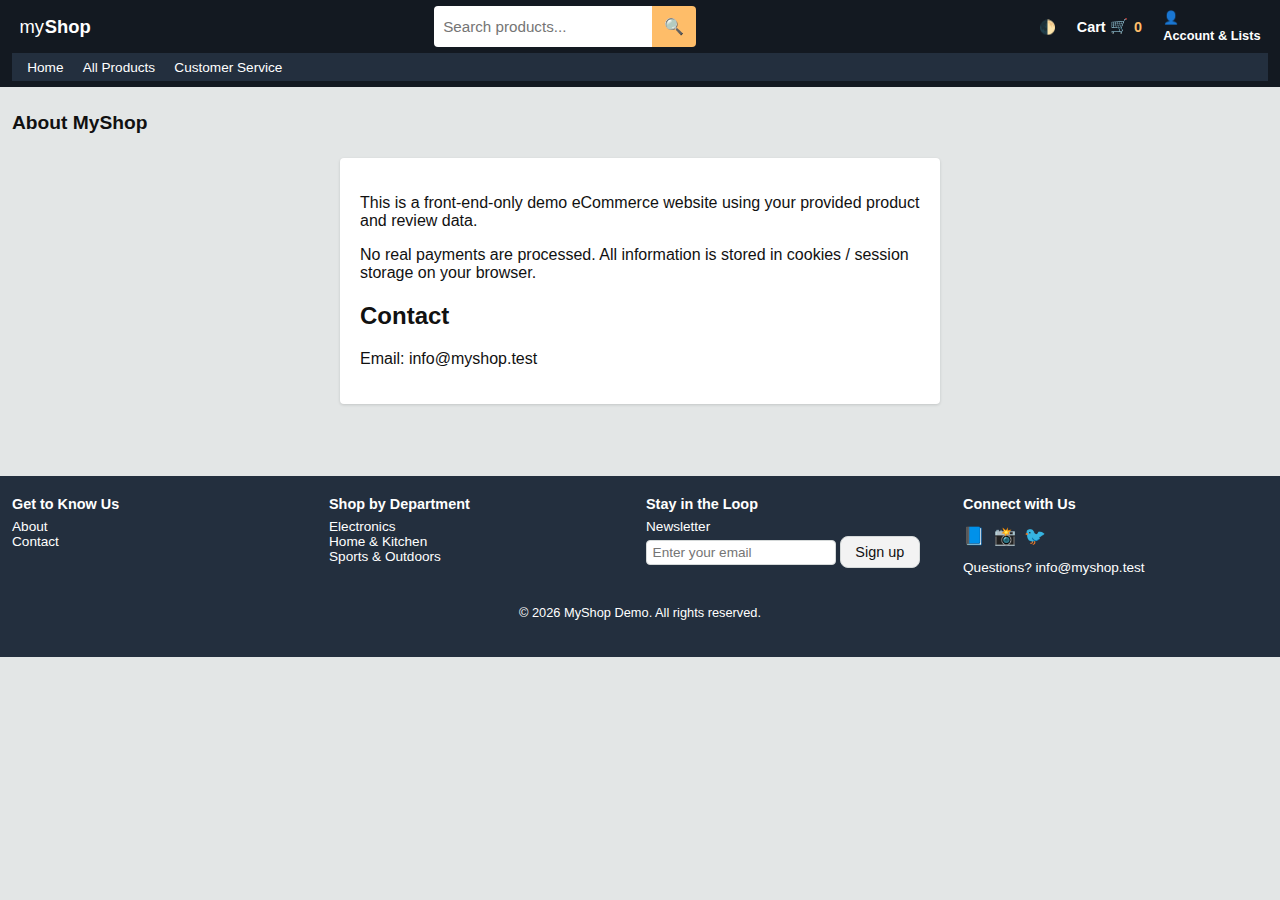
<file: ecommerce_site/about.html>
<!DOCTYPE html>
<html lang="en">
<head>
    <meta charset="UTF-8">
    <title>MyShop - About / Contact</title>
    <meta name="viewport" content="width=device-width, initial-scale=1.0">
    <link rel="stylesheet" href="css/style.css">
    <script src="https://code.jquery.com/jquery-3.7.1.min.js"></script>
    <script src="js/ui.js" defer></script>
    <script src="js/products.js" defer></script>
    <script src="js/cart.js" defer></script>
    <script src="js/auth.js" defer></script>
    <script src="js/search.js" defer></script>
</head>
<body>
    <!-- PAGE PURPOSE: About page for MyShop demo eCommerce site -->

<header class="site-header">
    <div class="logo"><a href="index.html"><span>my</span><span>Shop</span></a></div>
    <div class="search-wrapper">
        <input type="text" id="search-input" placeholder="Search products..." aria-label="Search products">
        <div id="search-suggestions" class="search-suggestions" aria-live="polite"></div>
    </div>
    <div class="header-right">
        <button id="dark-mode-toggle" class="icon-button" aria-label="Toggle dark mode">🌓</button>
        <a href="cart.html" class="icon-button cart-link" aria-label="View cart">
            <span>Cart</span> 🛒 <span id="cart-count">0</span>
        </a>
        <a href="login.html" class="icon-button" id="account-link">👤</a>
    </div>
    <nav class="main-nav" aria-label="Main navigation">
        <a href="index.html">Home</a>
        <a href="products.html">All Products</a>
        <a href="about.html">Customer Service</a>
    </nav>
</header>
<main>

<section class="page-header">
    <h1>About MyShop</h1>
</section>

<section class="about-page">
    <p>This is a front-end-only demo eCommerce website using your provided product and review data.</p>
    <p>No real payments are processed. All information is stored in cookies / session storage on your browser.</p>
    <h2>Contact</h2>
    <p>Email: info@myshop.test</p>
</section>

</main>
<footer class="site-footer">
    <!-- Global site footer: category links, contact info, newsletter, and social icons -->
    <div class="footer-cols">
        <div>
            <h4>Get to Know Us</h4>
            <a href="about.html">About</a><br>
            <a href="about.html">Contact</a>
        </div>
        <div>
            <h4>Shop by Department</h4>
            <a href="products.html?category=electronics">Electronics</a><br>
            <a href="products.html?category=home-kitchen">Home &amp; Kitchen</a><br>
            <a href="products.html?category=sports-outdoors">Sports &amp; Outdoors</a>
        </div>
        <div>
            <h4>Stay in the Loop</h4>
            <!-- Newsletter signup (front-end only; no real backend) -->
            <form class="newsletter-form">
                <label for="newsletter-email">Newsletter</label><br>
                <input type="email" id="newsletter-email" placeholder="Enter your email">
                <a href="register.html">
                    <button type="button" class="btn secondary">Sign up</button>
                </a>
            </form>
        </div>
        <div>
            <h4>Connect with Us</h4>
            <!-- Simple social media icons (static links) -->
            <p class="social-icons" aria-label="Social media links">
                <a href="#" aria-label="Visit our Facebook page">📘</a>
                <a href="#" aria-label="Visit our Instagram profile">📸</a>
                <a href="#" aria-label="Visit our Twitter profile">🐦</a>
            </p>
            <p>Questions? info@myshop.test</p>
        </div>
    </div>
    <p class="footer-bottom">&copy; <span id="year"></span> MyShop Demo. All rights reserved.</p>
</footer>
</body>
</html>
</file>
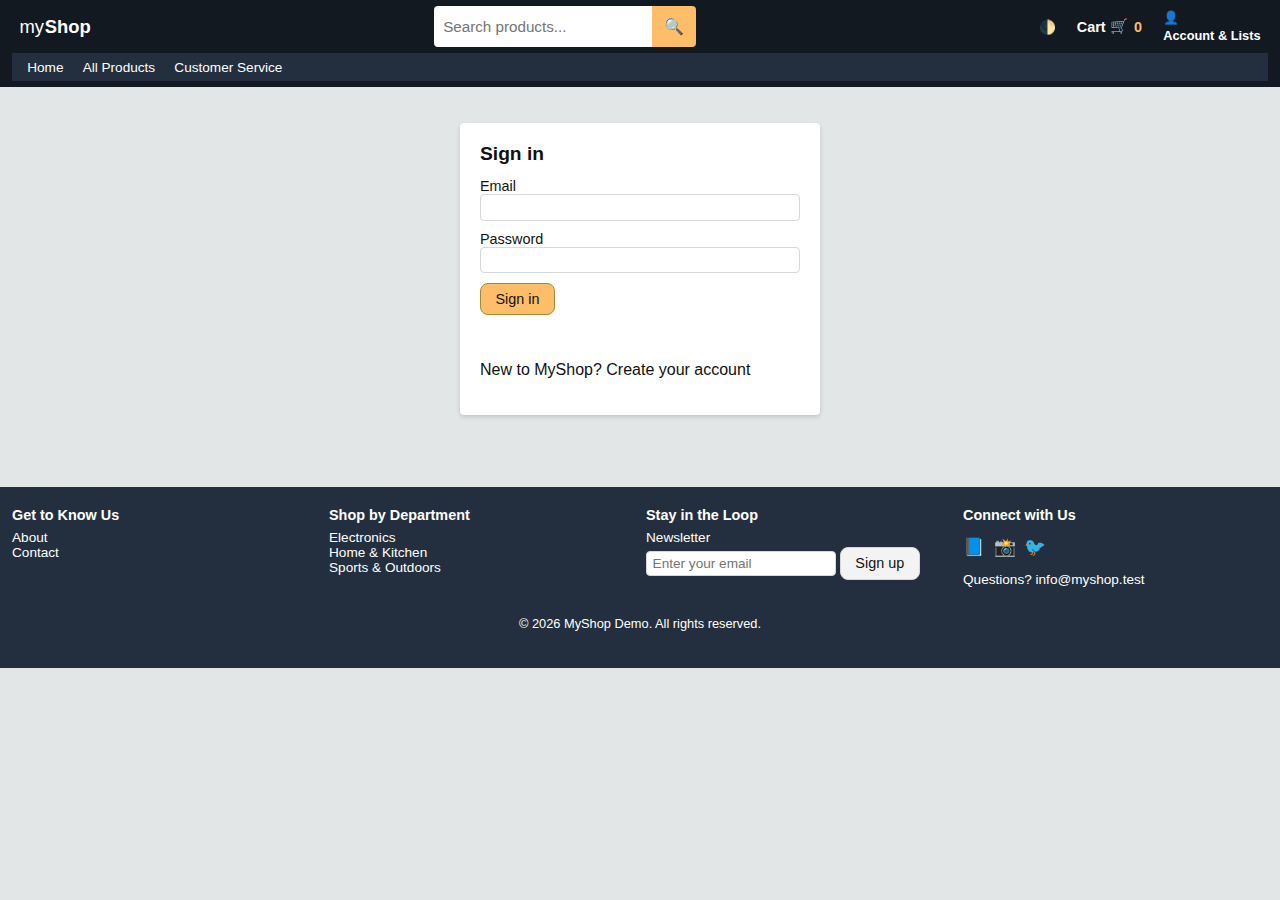
<file: ecommerce_site/cart.html>
<!DOCTYPE html>
<html lang="en">
<head>
    <meta charset="UTF-8">
    <title>MyShop - Cart</title>
    <meta name="viewport" content="width=device-width, initial-scale=1.0">
    <link rel="stylesheet" href="css/style.css">
    <script src="https://code.jquery.com/jquery-3.7.1.min.js"></script>
    <script src="js/ui.js" defer></script>
    <script src="js/products.js" defer></script>
    <script src="js/cart.js" defer></script>
    <script src="js/auth.js" defer></script>
    <script src="js/search.js" defer></script>
</head>
<body>
    <!-- PAGE PURPOSE: Cart page for MyShop demo eCommerce site -->

<header class="site-header">
    <div class="logo"><a href="index.html"><span>my</span><span>Shop</span></a></div>
    <div class="search-wrapper">
        <input type="text" id="search-input" placeholder="Search products..." aria-label="Search products">
        <div id="search-suggestions" class="search-suggestions" aria-live="polite"></div>
    </div>
    <div class="header-right">
        <button id="dark-mode-toggle" class="icon-button" aria-label="Toggle dark mode">🌓</button>
        <a href="cart.html" class="icon-button cart-link" aria-label="View cart">
            <span>Cart</span> 🛒 <span id="cart-count">0</span>
        </a>
        <a href="login.html" class="icon-button" id="account-link">👤</a>
    </div>
    <nav class="main-nav" aria-label="Main navigation">
        <a href="index.html">Home</a>
        <a href="products.html">All Products</a>
        <a href="about.html">Customer Service</a>
    </nav>
</header>
<main class="page-cart">
        <section id="cart-section" class="main-content">
        <h2>Your Shopping Cart</h2>

        <div class="cart-layout">
            <div class="cart-items">
                <div class="cart-item-header">
                    <p>Product</p>
                    <p>Price</p>
                    <p>Quantity</p>
                    <p>Subtotal</p>
                    <p>Actions</p>
                </div>
                <ul id="cart-items-list" class="cart-items-list">
                    </ul>
            </div>

            <aside class="cart-summary">
                <h3>Order Summary</h3>
                <div id="cart-summary-totals" class="cart-summary-totals">
                    </div>
                
                 <a href="checkout.html" class="btn primary checkout-button"id ="checkout-btn" arial-disabled="true">
                Proceed to checkout
                </a>
                <a href="products.html" class="btn secondary full-width">Continue Shopping</a>
            </aside>
        </div>
    </section>
</main>
<footer class="site-footer">
    <!-- Global site footer: category links, contact info, newsletter, and social icons -->
    <div class="footer-cols">
        <div>
            <h4>Get to Know Us</h4>
            <a href="about.html">About</a><br>
            <a href="about.html">Contact</a>
        </div>
        <div>
            <h4>Shop by Department</h4>
            <a href="products.html?category=electronics">Electronics</a><br>
            <a href="products.html?category=home-kitchen">Home &amp; Kitchen</a><br>
            <a href="products.html?category=sports-outdoors">Sports &amp; Outdoors</a>
        </div>
        <div>
            <h4>Stay in the Loop</h4>
            <!-- Newsletter signup (front-end only; no real backend) -->
            <form class="newsletter-form">
                <label for="newsletter-email">Newsletter</label><br>
                <input type="email" id="newsletter-email" placeholder="Enter your email">
                <a href="register.html">
                    <button type="button" class="btn secondary">Sign up</button>
                </a>
            </form>
        </div>
        <div>
            <h4>Connect with Us</h4>
            <!-- Simple social media icons (static links) -->
            <p class="social-icons" aria-label="Social media links">
                <a href="#" aria-label="Visit our Facebook page">📘</a>
                <a href="#" aria-label="Visit our Instagram profile">📸</a>
                <a href="#" aria-label="Visit our Twitter profile">🐦</a>
            </p>
            <p>Questions? info@myshop.test</p>
        </div>
    </div>
    <p class="footer-bottom">&copy; <span id="year"></span> MyShop Demo. All rights reserved.</p>
</footer>
</body>
</html>
</file>
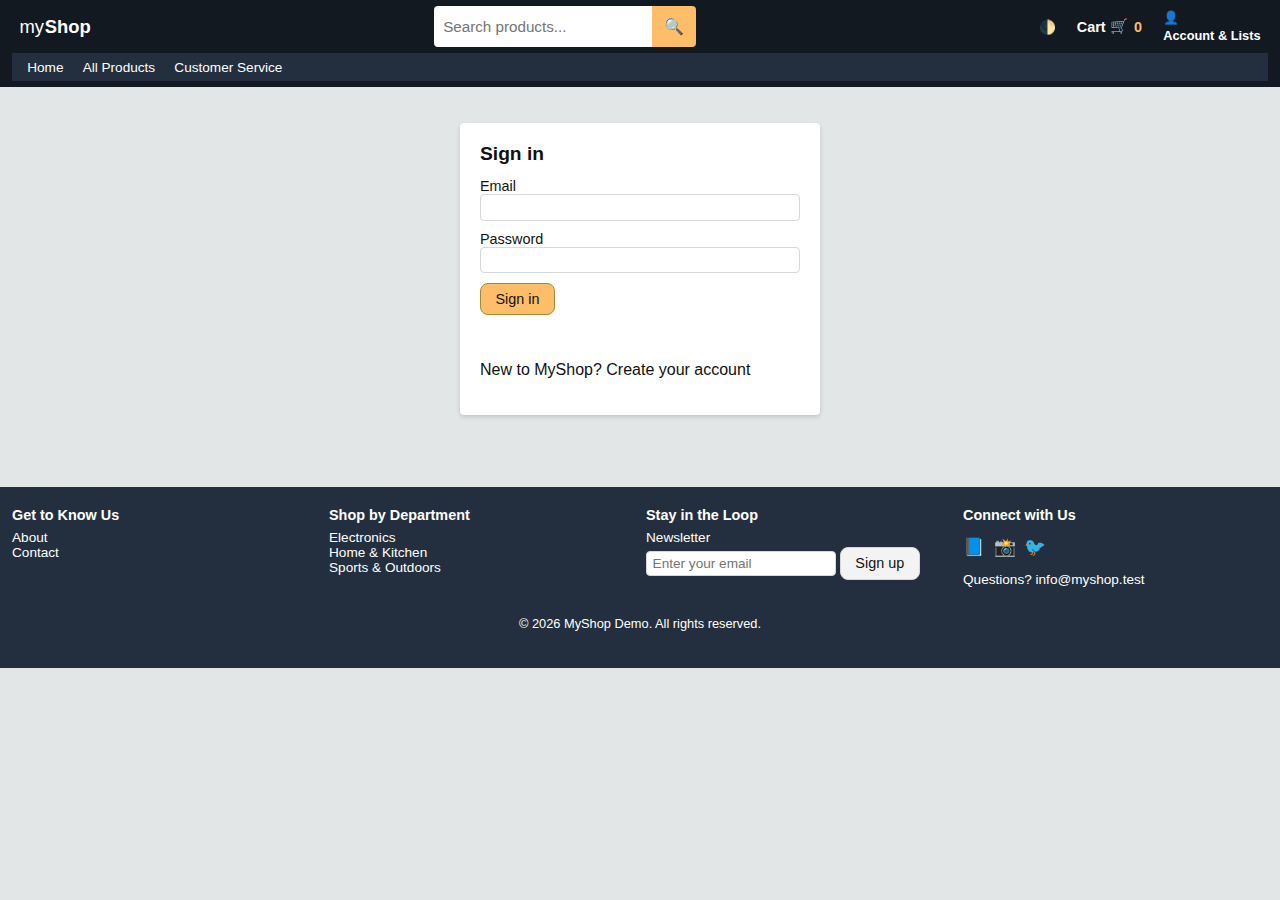
<file: ecommerce_site/checkout.html>
<!DOCTYPE html>
<html lang="en">
<head>
    <meta charset="UTF-8">
    <title>MyShop - Checkout</title>
    <meta name="viewport" content="width=device-width, initial-scale=1.0">
    <link rel="stylesheet" href="css/style.css">
    <script src="https://code.jquery.com/jquery-3.7.1.min.js"></script>
    <script src="js/ui.js" defer></script>
    <script src="js/products.js" defer></script>
    <script src="js/cart.js" defer></script>
    <script src="js/auth.js" defer></script>
    <script src="js/search.js" defer></script>
</head>
<body>
    <!-- PAGE PURPOSE: Checkout page for MyShop demo eCommerce site -->

<header class="site-header">
    <div class="logo"><a href="index.html"><span>my</span><span>Shop</span></a></div>
    <div class="search-wrapper">
        <input type="text" id="search-input" placeholder="Search products..." aria-label="Search products">
        <div id="search-suggestions" class="search-suggestions" aria-live="polite"></div>
    </div>
    <div class="header-right">
        <button id="dark-mode-toggle" class="icon-button" aria-label="Toggle dark mode">🌓</button>
        <a href="cart.html" class="icon-button cart-link" aria-label="View cart">
            <span>Cart</span> 🛒 <span id="cart-count">0</span>
        </a>
        <a href="login.html" class="icon-button" id="account-link">👤</a>
    </div>
    <nav class="main-nav" aria-label="Main navigation">
        <a href="index.html">Home</a>
        <a href="products.html">All Products</a>
        <a href="about.html">Customer Service</a>
    </nav>
</header>
<main>

<section class="page-header">
    <h1>Checkout</h1>
</section>

<section class="checkout-layout" id="checkout-page">
    <form id="checkout-form" class="checkout-form" novalidate>
        <fieldset>
            <legend>Contact information</legend>
            <label>Name
                <input type="text" id="checkout-name" required>
            </label>
            <label>Email
                <input type="email" id="checkout-email" required>
            </label>
            <label>Phone
                <input type="tel" id="checkout-phone" required>
            </label>
        </fieldset>

        <fieldset>
            <legend>Shipping address</legend>
            <label>Address
                <input type="text" id="checkout-address" required>
            </label>
            <label>City
                <input type="text" id="checkout-city" required>
            </label>
            <label>Postal code
                <input type="text" id="checkout-postal" required>
            </label>
        </fieldset>

        <fieldset>
            <legend>Delivery options</legend>
            <label><input type="radio" name="delivery" value="standard" checked> Standard</label>
            <label><input type="radio" name="delivery" value="express"> Express</label>
        </fieldset>

        <button type="submit" class="btn primary">Place order</button>
    </form>

    <aside class="cart-summary">
        <h2>Order summary</h2>
        <div id="checkout-cart-items"></div>
       <p>Subtotal: $<span id="checkout-subtotal">0.00</span></p>
        <p>Tax (10%): $<span id="checkout-tax">0.00</span></p>
        <p class="summary-total">Total: $<span id="checkout-total">0.00</span></p>
        <div id="checkout-summary-items"></div>
</section>

</main>
<footer class="site-footer">
    <!-- Global site footer: category links, contact info, newsletter, and social icons -->
    <div class="footer-cols">
        <div>
            <h4>Get to Know Us</h4>
            <a href="about.html">About</a><br>
            <a href="about.html">Contact</a>
        </div>
        <div>
            <h4>Shop by Department</h4>
            <a href="products.html?category=electronics">Electronics</a><br>
            <a href="products.html?category=home-kitchen">Home &amp; Kitchen</a><br>
            <a href="products.html?category=sports-outdoors">Sports &amp; Outdoors</a>
        </div>
        <div>
            <h4>Stay in the Loop</h4>
            <!-- Newsletter signup (front-end only; no real backend) -->
            <form class="newsletter-form">
                <label for="newsletter-email">Newsletter</label><br>
                <input type="email" id="newsletter-email" placeholder="Enter your email">
                <a href="register.html">
                    <button type="button" class="btn secondary">Sign up</button>
                </a>
            </form>
        </div>
        <div>
            <h4>Connect with Us</h4>
            <!-- Simple social media icons (static links) -->
            <p class="social-icons" aria-label="Social media links">
                <a href="https://www.facebook.com/" aria-label="Visit our Facebook page">ⓕ</a>
                <a href="https://www.instagram.com/" aria-label="Visit our Instagram profile">📸</a>
                <a href="https://x.com/" aria-label="Visit our Twitter profile">𝕏</a>
            </p>
            <p>Questions? info@myshop.test</p>
        </div>
    </div>
    <p class="footer-bottom">&copy; <span id="year"></span> MyShop Demo. All rights reserved.</p>
</footer>
</body>
</html>
</file>
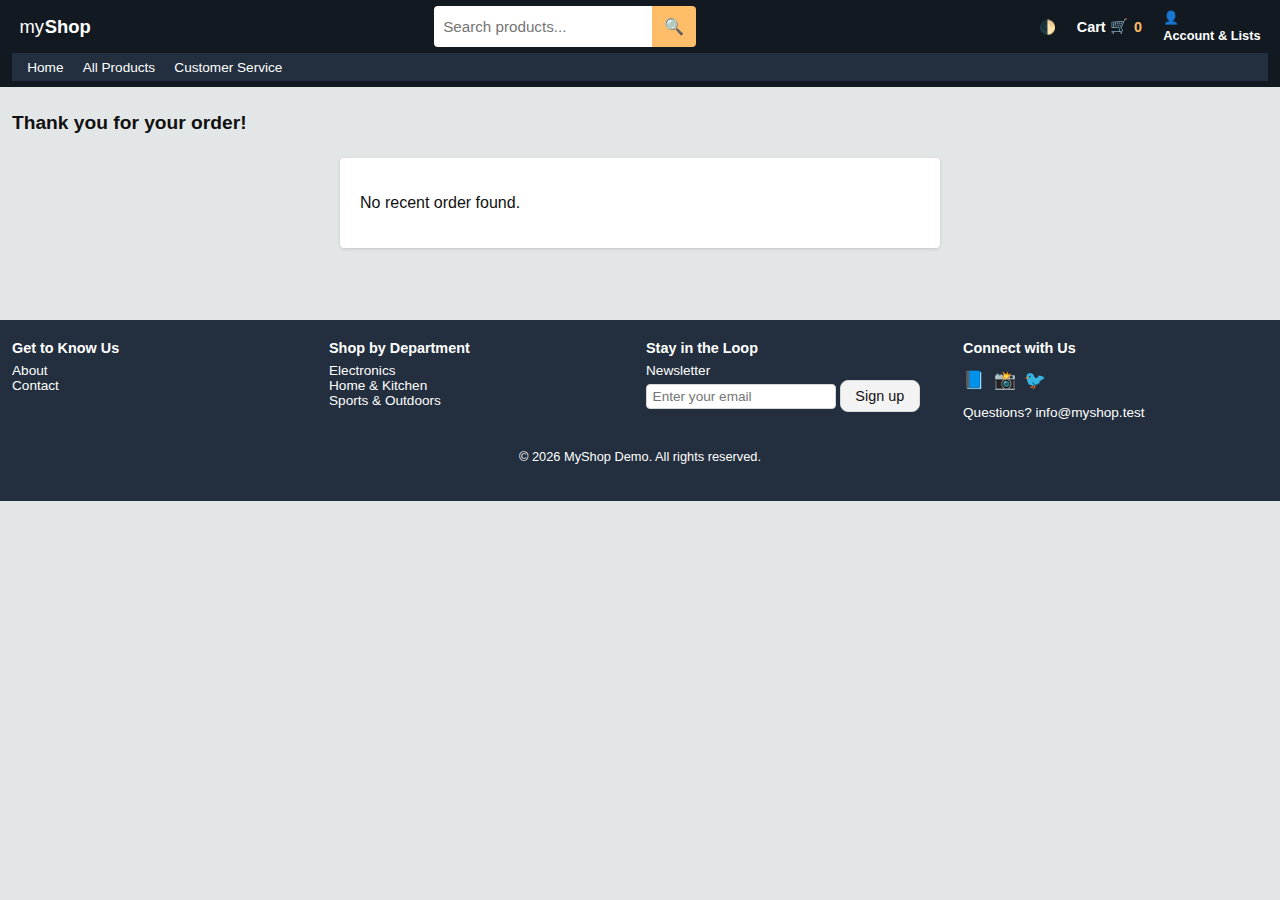
<file: ecommerce_site/confirmation.html>
<!DOCTYPE html>
<html lang="en">
<head>
    <meta charset="UTF-8">
    <title>MyShop - Order Confirmation</title>
    <meta name="viewport" content="width=device-width, initial-scale=1.0">
    <link rel="stylesheet" href="css/style.css">
    <script src="https://code.jquery.com/jquery-3.7.1.min.js"></script>
    <script src="js/ui.js" defer></script>
    <script src="js/products.js" defer></script>
    <script src="js/cart.js" defer></script>
    <script src="js/auth.js" defer></script>
    <script src="js/search.js" defer></script>
</head>
<body>
    <!-- PAGE PURPOSE: Confirmation page for MyShop demo eCommerce site -->

<header class="site-header">
    <div class="logo"><a href="index.html"><span>my</span><span>Shop</span></a></div>
    <div class="search-wrapper">
        <input type="text" id="search-input" placeholder="Search products..." aria-label="Search products">
        <div id="search-suggestions" class="search-suggestions" aria-live="polite"></div>
    </div>
    <div class="header-right">
        <button id="dark-mode-toggle" class="icon-button" aria-label="Toggle dark mode">🌓</button>
        <a href="cart.html" class="icon-button cart-link" aria-label="View cart">
            <span>Cart</span> 🛒 <span id="cart-count">0</span>
        </a>
        <a href="login.html" class="icon-button" id="account-link">👤</a>
    </div>
    <nav class="main-nav" aria-label="Main navigation">
        <a href="index.html">Home</a>
        <a href="products.html">All Products</a>
        <a href="about.html">Customer Service</a>
    </nav>
</header>
<main>

<section class="page-header">
    <h1>Thank you for your order!</h1>
</section>

<section class="confirmation" id="confirmation-section">
    <p>Your order number is <strong id="order-number"></strong>.</p>
    <h2>Order summary</h2>
    <div id="confirmation-items"></div>
    <p>Total paid: $<span id="confirmation-total">0.00</span></p>
    <a href="index.html" class="btn primary">Return to Home</a>
</section>

</main>
<footer class="site-footer">
    <!-- Global site footer: category links, contact info, newsletter, and social icons -->
    <div class="footer-cols">
        <div>
            <h4>Get to Know Us</h4>
            <a href="about.html">About</a><br>
            <a href="about.html">Contact</a>
        </div>
        <div>
            <h4>Shop by Department</h4>
            <a href="products.html?category=electronics">Electronics</a><br>
            <a href="products.html?category=home-kitchen">Home &amp; Kitchen</a><br>
            <a href="products.html?category=sports-outdoors">Sports &amp; Outdoors</a>
        </div>
        <div>
            <h4>Stay in the Loop</h4>
            <!-- Newsletter signup (front-end only; no real backend) -->
            <form class="newsletter-form">
                <label for="newsletter-email">Newsletter</label><br>
                <input type="email" id="newsletter-email" placeholder="Enter your email">
                <a href="register.html">
                    <button type="button" class="btn secondary">Sign up</button>
                </a>
            </form>
        </div>
        <div>
            <h4>Connect with Us</h4>
            <!-- Simple social media icons (static links) -->
            <p class="social-icons" aria-label="Social media links">
                <a href="#" aria-label="Visit our Facebook page">📘</a>
                <a href="#" aria-label="Visit our Instagram profile">📸</a>
                <a href="#" aria-label="Visit our Twitter profile">🐦</a>
            </p>
            <p>Questions? info@myshop.test</p>
        </div>
    </div>
    <p class="footer-bottom">&copy; <span id="year"></span> MyShop Demo. All rights reserved.</p>
</footer>
</body>
</html>
</file>
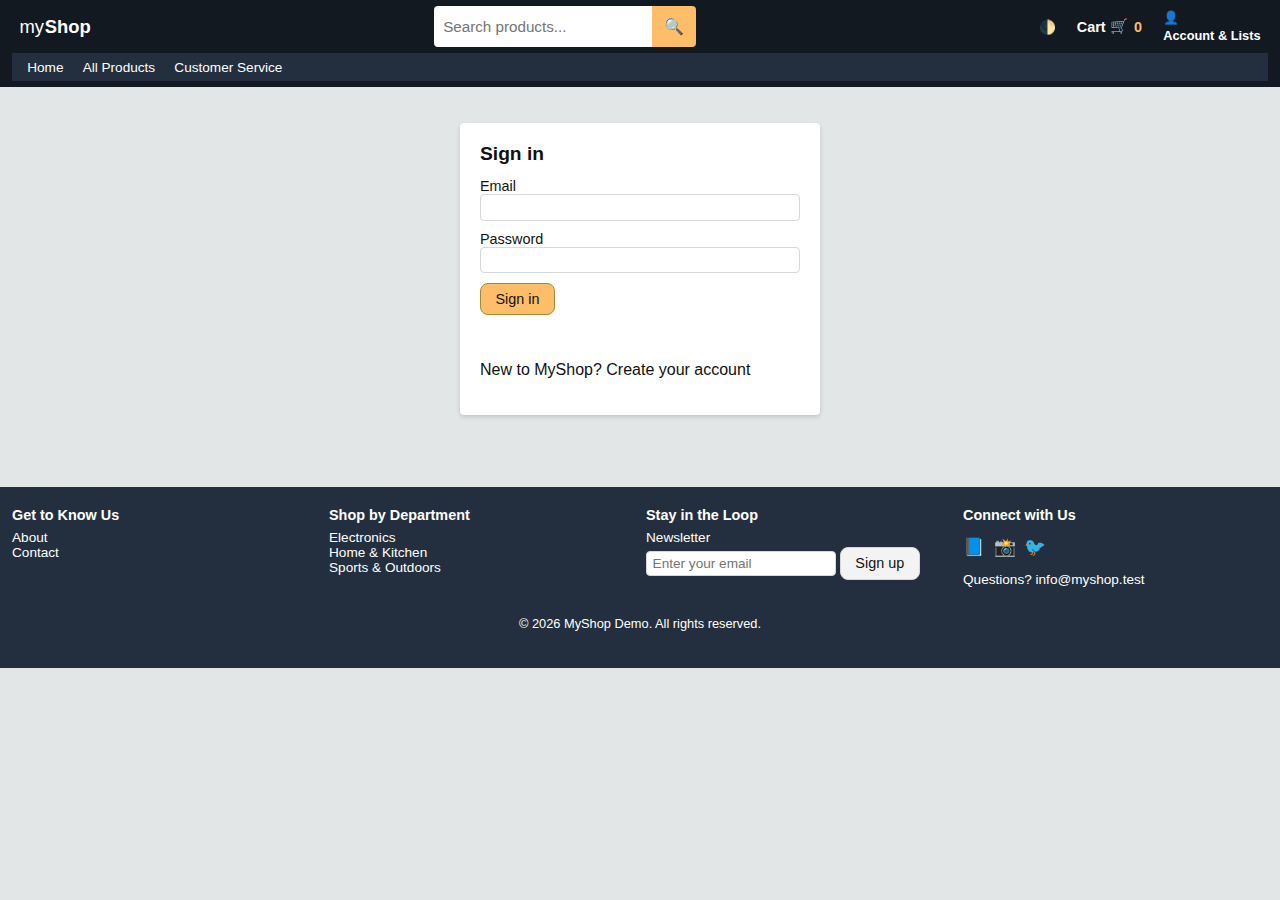
<file: ecommerce_site/login.html>
<!DOCTYPE html>
<html lang="en">
<head>
    <meta charset="UTF-8">
    <title>MyShop - Login</title>
    <meta name="viewport" content="width=device-width, initial-scale=1.0">
    <link rel="stylesheet" href="css/style.css">
    <script src="https://code.jquery.com/jquery-3.7.1.min.js"></script>
    <script src="js/ui.js" defer></script>
    <script src="js/products.js" defer></script>
    <script src="js/cart.js" defer></script>
    <script src="js/auth.js" defer></script>
    <script src="js/search.js" defer></script>
</head>
<body>
    <!-- PAGE PURPOSE: Login page for MyShop demo eCommerce site -->

<header class="site-header">
    <div class="logo"><a href="index.html"><span>my</span><span>Shop</span></a></div>
    <div class="search-wrapper">
        <input type="text" id="search-input" placeholder="Search products..." aria-label="Search products">
        <div id="search-suggestions" class="search-suggestions" aria-live="polite"></div>
    </div>
    <div class="header-right">
        <button id="dark-mode-toggle" class="icon-button" aria-label="Toggle dark mode">🌓</button>
        <a href="cart.html" class="icon-button cart-link" aria-label="View cart">
            <span>Cart</span> 🛒 <span id="cart-count">0</span>
        </a>
        <a href="login.html" class="icon-button" id="account-link">👤</a>
    </div>
    <nav class="main-nav" aria-label="Main navigation">
        <a href="index.html">Home</a>
        <a href="products.html">All Products</a>
        <a href="about.html">Customer Service</a>
    </nav>
</header>
<main>

<section class="auth-page">
    <h1>Sign in</h1>
    <form id="login-form" class="auth-form" novalidate>
        <label>Email
            <input type="email" id="login-email" required>
        </label>
        <label>Password
            <input type="password" id="login-password" required>
        </label>
        <button type="submit" class="btn primary">Sign in</button>
        <p class="auth-message" id="login-message"></p>
        <p>New to MyShop? <a href="register.html">Create your account</a></p>
    </form>
</section>

</main>
<footer class="site-footer">
    <!-- Global site footer: category links, contact info, newsletter, and social icons -->
    <div class="footer-cols">
        <div>
            <h4>Get to Know Us</h4>
            <a href="about.html">About</a><br>
            <a href="about.html">Contact</a>
        </div>
        <div>
            <h4>Shop by Department</h4>
            <a href="products.html?category=electronics">Electronics</a><br>
            <a href="products.html?category=home-kitchen">Home &amp; Kitchen</a><br>
            <a href="products.html?category=sports-outdoors">Sports &amp; Outdoors</a>
        </div>
        <div>
            <h4>Stay in the Loop</h4>
            <!-- Newsletter signup (front-end only; no real backend) -->
            <form class="newsletter-form">
                <label for="newsletter-email">Newsletter</label><br>
                <input type="email" id="newsletter-email" placeholder="Enter your email">
                <a href="register.html">
                    <button type="button" class="btn secondary">Sign up</button>
                </a>
            </form>
        </div>
        <div>
            <h4>Connect with Us</h4>
            <!-- Simple social media icons (static links) -->
            <p class="social-icons" aria-label="Social media links">
                <a href="#" aria-label="Visit our Facebook page">📘</a>
                <a href="#" aria-label="Visit our Instagram profile">📸</a>
                <a href="#" aria-label="Visit our Twitter profile">🐦</a>
            </p>
            <p>Questions? info@myshop.test</p>
        </div>
    </div>
    <p class="footer-bottom">&copy; <span id="year"></span> MyShop Demo. All rights reserved.</p>
</footer>
</body>
</html>
</file>
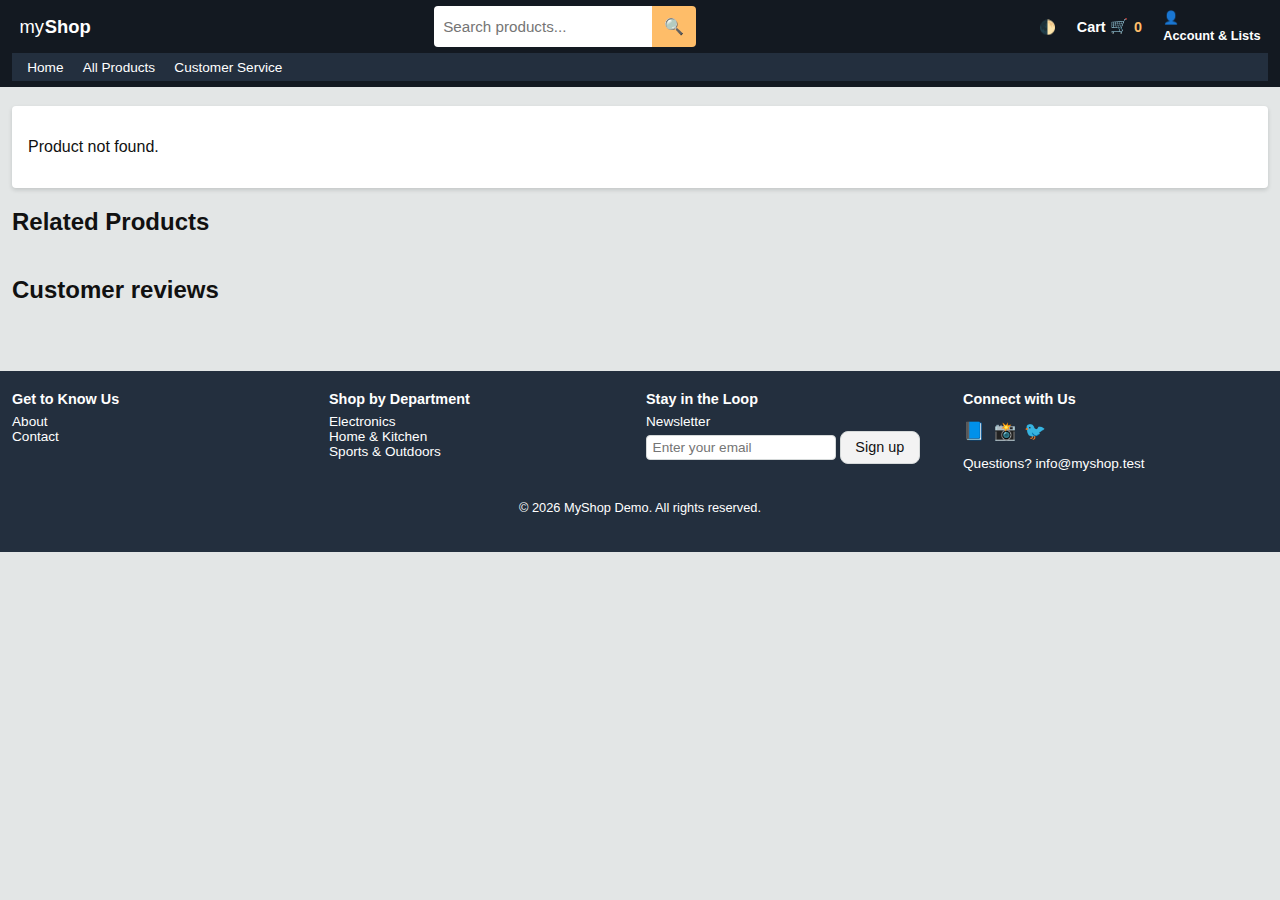
<file: ecommerce_site/product.html>
<!DOCTYPE html>
<html lang="en">
<head>
    <meta charset="UTF-8">
    <title>MyShop - Product</title>
    <meta name="viewport" content="width=device-width, initial-scale=1.0">
    <link rel="stylesheet" href="css/style.css">
    <script src="https://code.jquery.com/jquery-3.7.1.min.js"></script>
    <script src="js/ui.js" defer></script>
    <script src="js/products.js" defer></script>
    <script src="js/cart.js" defer></script>
    <script src="js/auth.js" defer></script>
    <script src="js/search.js" defer></script>
</head>
<body>
    <!-- PAGE PURPOSE: Product page for MyShop demo eCommerce site -->

<header class="site-header">
    <div class="logo"><a href="index.html"><span>my</span><span>Shop</span></a></div>
    <div class="search-wrapper">
        <input type="text" id="search-input" placeholder="Search products..." aria-label="Search products">
        <div id="search-suggestions" class="search-suggestions" aria-live="polite"></div>
    </div>
    <div class="header-right">
        <button id="dark-mode-toggle" class="icon-button" aria-label="Toggle dark mode">🌓</button>
        <a href="cart.html" class="icon-button cart-link" aria-label="View cart">
            <span>Cart</span> 🛒 <span id="cart-count">0</span>
        </a>
        <a href="login.html" class="icon-button" id="account-link">👤</a>
    </div>
    <nav class="main-nav" aria-label="Main navigation">
        <a href="index.html">Home</a>
        <a href="products.html">All Products</a>
        <a href="about.html">Customer Service</a>
    </nav>
</header>
<main>

<nav class="breadcrumbs" id="breadcrumbs" aria-label="Breadcrumb"></nav>

<section class="pdp" id="product-detail" aria-live="polite">
    <!-- JS injects product details here -->
</section>

<section class="pdp-related">
    <h2>Related Products</h2>
    <div class="product-grid" id="related-products"></div>
</section>

<section class="reviews">
    <h2>Customer reviews</h2>
    <div id="reviews-list"></div>
</section>

</main>
<footer class="site-footer">
    <!-- Global site footer: category links, contact info, newsletter, and social icons -->
    <div class="footer-cols">
        <div>
            <h4>Get to Know Us</h4>
            <a href="about.html">About</a><br>
            <a href="about.html">Contact</a>
        </div>
        <div>
            <h4>Shop by Department</h4>
            <a href="products.html?category=electronics">Electronics</a><br>
            <a href="products.html?category=home-kitchen">Home &amp; Kitchen</a><br>
            <a href="products.html?category=sports-outdoors">Sports &amp; Outdoors</a>
        </div>
        <div>
            <h4>Stay in the Loop</h4>
            <!-- Newsletter signup (front-end only; no real backend) -->
            <form class="newsletter-form">
                <label for="newsletter-email">Newsletter</label><br>
                <input type="email" id="newsletter-email" placeholder="Enter your email">
                <a href="register.html">
                    <button type="button" class="btn secondary">Sign up</button>
                </a>
            </form>
        </div>
        <div>
            <h4>Connect with Us</h4>
            <!-- Simple social media icons (static links) -->
            <p class="social-icons" aria-label="Social media links">
                <a href="#" aria-label="Visit our Facebook page">📘</a>
                <a href="#" aria-label="Visit our Instagram profile">📸</a>
                <a href="#" aria-label="Visit our Twitter profile">🐦</a>
            </p>
            <p>Questions? info@myshop.test</p>
        </div>
    </div>
    <p class="footer-bottom">&copy; <span id="year"></span> MyShop Demo. All rights reserved.</p>
</footer>
</body>
</html>
</file>
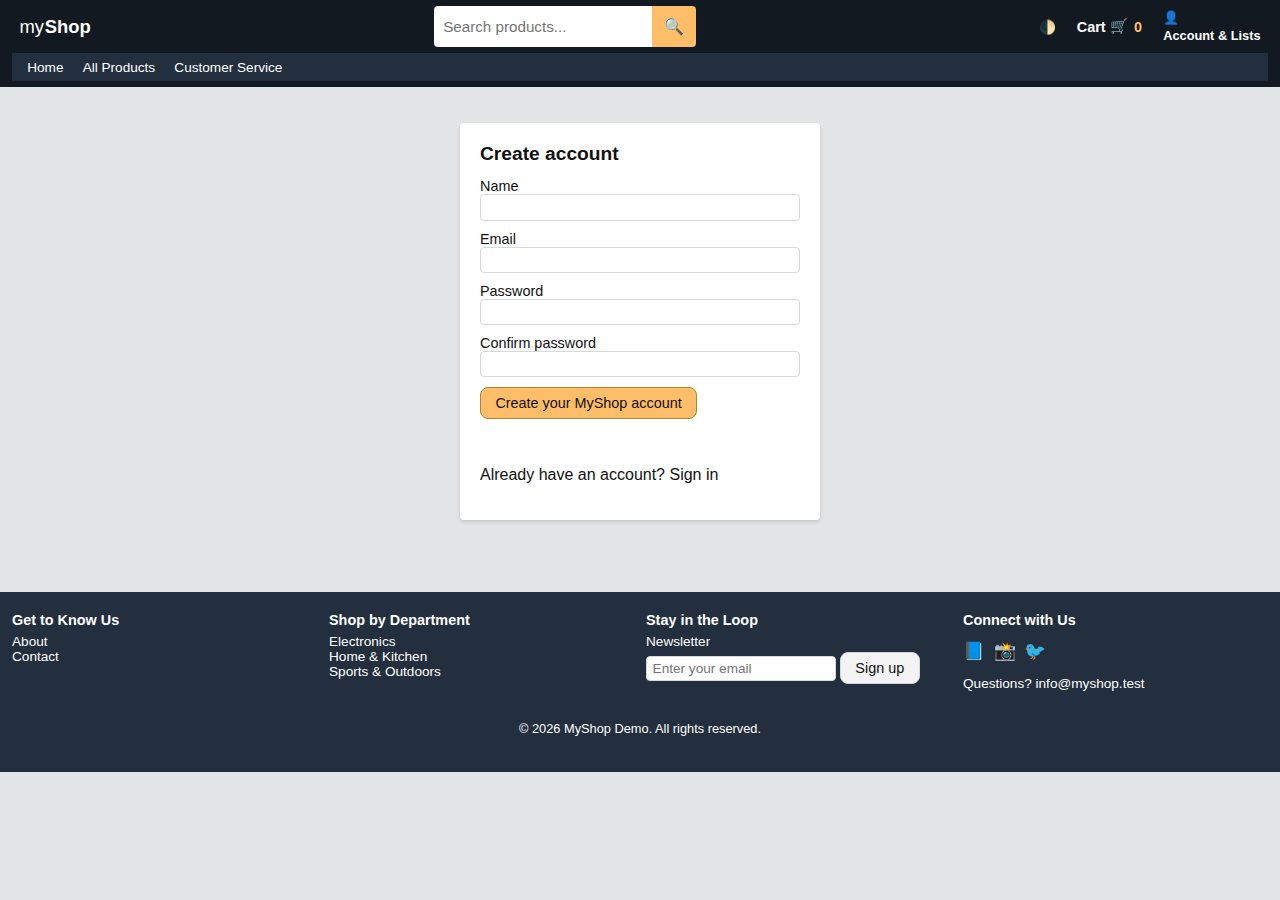
<file: ecommerce_site/register.html>
<!DOCTYPE html>
<html lang="en">
<head>
    <meta charset="UTF-8">
    <title>MyShop - Register</title>
    <meta name="viewport" content="width=device-width, initial-scale=1.0">
    <link rel="stylesheet" href="css/style.css">
    <script src="https://code.jquery.com/jquery-3.7.1.min.js"></script>
    <script src="js/ui.js" defer></script>
    <script src="js/products.js" defer></script>
    <script src="js/cart.js" defer></script>
    <script src="js/auth.js" defer></script>
    <script src="js/search.js" defer></script>
</head>
<body>
    <!-- PAGE PURPOSE: Register page for MyShop demo eCommerce site -->

<header class="site-header">
    <div class="logo"><a href="index.html"><span>my</span><span>Shop</span></a></div>
    <div class="search-wrapper">
        <input type="text" id="search-input" placeholder="Search products..." aria-label="Search products">
        <div id="search-suggestions" class="search-suggestions" aria-live="polite"></div>
    </div>
    <div class="header-right">
        <button id="dark-mode-toggle" class="icon-button" aria-label="Toggle dark mode">🌓</button>
        <a href="cart.html" class="icon-button cart-link" aria-label="View cart">
            <span>Cart</span> 🛒 <span id="cart-count">0</span>
        </a>
        <a href="login.html" class="icon-button" id="account-link">👤</a>
    </div>
    <nav class="main-nav" aria-label="Main navigation">
        <a href="index.html">Home</a>
        <a href="products.html">All Products</a>
        <a href="about.html">Customer Service</a>
    </nav>
</header>
<main>

<section class="auth-page">
    <h1>Create account</h1>
    <form id="register-form" class="auth-form" novalidate>
        <label>Name
            <input type="text" id="register-name" required>
        </label>
        <label>Email
            <input type="email" id="register-email" required>
        </label>
        <label>Password
            <input type="password" id="register-password" required>
        </label>
        <label>Confirm password
            <input type="password" id="register-confirm" required>
        </label>
        <button type="submit" class="btn primary">Create your MyShop account</button>
        <p class="auth-message" id="register-message"></p>
        <p>Already have an account? <a href="login.html">Sign in</a></p>
    </form>
</section>

</main>
<footer class="site-footer">
    <!-- Global site footer: category links, contact info, newsletter, and social icons -->
    <div class="footer-cols">
        <div>
            <h4>Get to Know Us</h4>
            <a href="about.html">About</a><br>
            <a href="about.html">Contact</a>
        </div>
        <div>
            <h4>Shop by Department</h4>
            <a href="products.html?category=electronics">Electronics</a><br>
            <a href="products.html?category=home-kitchen">Home &amp; Kitchen</a><br>
            <a href="products.html?category=sports-outdoors">Sports &amp; Outdoors</a>
        </div>
        <div>
            <h4>Stay in the Loop</h4>
            <!-- Newsletter signup (front-end only; no real backend) -->
            <form class="newsletter-form">
                <label for="newsletter-email">Newsletter</label><br>
                <input type="email" id="newsletter-email" placeholder="Enter your email">
                <a href="register.html">
                    <button type="button" class="btn secondary">Sign up</button>
                </a>
            </form>
        </div>
        <div>
            <h4>Connect with Us</h4>
            <!-- Simple social media icons (static links) -->
            <p class="social-icons" aria-label="Social media links">
                <a href="#" aria-label="Visit our Facebook page">📘</a>
                <a href="#" aria-label="Visit our Instagram profile">📸</a>
                <a href="#" aria-label="Visit our Twitter profile">🐦</a>
            </p>
            <p>Questions? info@myshop.test</p>
        </div>
    </div>
    <p class="footer-bottom">&copy; <span id="year"></span> MyShop Demo. All rights reserved.</p>
</footer>
</body>
</html>
</file>
<file: ecommerce_site/css/style.css>
html { scroll-behavior: smooth; }

/* MAIN THEME VARIABLES AND LAYOUT STYLES FOR MyShop DEMO */
:root {
    --bg: #e3e6e6;
    --bg-alt: #ffffff;
    --text: #111111;
    --accent: #febd69;
    --accent-dark: #f3a847;
    --header-bg: #131921;
    --header-sub-bg: #232f3e;
    --border: #d5d9d9;
    --text-muted: #555555;

}

body.dark {
    --text-muted: #cfcfcf;
    --bg: #0f1111;
    --bg-alt: #111319;
    --text: #f5f5f5;
    --accent: #febd69;
    --accent-dark: #f3a847;
    --header-bg: #050708;
    --header-sub-bg: #111827;
    --border: #2b3138;
}

*,
*::before,
*::after {
    box-sizing: border-box;
}

body {
    margin: 0;
    font-family: Arial, Helvetica, sans-serif;
    background: var(--bg);
    color: var(--text);
}

a {
    color: inherit;
    text-decoration: none;
}

a:hover {
    text-decoration: underline;
}

button {
    font-family: inherit;
}

/* HEADER */
.site-header {
    position: sticky;
    top: 0;
    z-index: 100;
    background: var(--header-bg);
    color: #ffffff;
    padding: 0.4rem 0.75rem;
    display: grid;
    grid-template-columns: auto minmax(0, 1fr) auto;
    grid-template-areas:
        "logo search actions"
        "nav nav nav";
    row-gap: 0.4rem;
}

.logo {
    grid-area: logo;
    display: flex;
    align-items: center;
}

.logo a {
    display: inline-flex;
    align-items: baseline;
    gap: 0.05rem;
    padding: 0.2rem 0.4rem;
    border: 1px solid transparent;
    border-radius: 2px;
    color: #ffffff;
    font-weight: 700;
    font-size: 1.15rem;
}

.logo a span:first-child {
    font-weight: 400;
}

.logo a:hover {
    border-color: #ffffff;
    text-decoration: none;
}

/* Search bar */
.search-wrapper {
    grid-area: search;
    display: flex;
    align-items: stretch;
    max-width: 650px;
    margin: 0 auto;
    position: relative;
}

#search-input {
    flex: 1;
    padding: 0.45rem 0.6rem;
    border-radius: 4px 0 0 4px;
    border: none;
    font-size: 0.95rem;
}

.search-wrapper::after {
    content: "🔍";
    display: inline-flex;
    align-items: center;
    justify-content: center;
    padding: 0 0.75rem;
    background: var(--accent);
    border-radius: 0 4px 4px 0;
    font-size: 1rem;
}

.search-suggestions {
    position: absolute;
    top: 120%;
    left: 0;
    right: 0;
    background: var(--bg-alt);
    color: var(--text);
    border: 1px solid var(--border);
    border-radius: 0 0 4px 4px;
    display: none;
    max-height: 260px;
    overflow-y: auto;
    z-index: 150;
}

.search-suggestions div {
    padding: 0.35rem 0.5rem;
    cursor: pointer;
}

.search-suggestions div:hover {
    background: #f0f2f2;
}

.header-right {
    grid-area: actions;
    display: flex;
    align-items: stretch;
    gap: 0.4rem;
}

.icon-button {
    border-radius: 2px;
    border: 1px solid transparent;
    background: transparent;
    color: #ffffff;
    padding: 0.2rem 0.4rem;
    cursor: pointer;
    font-size: 0.9rem;
    display: inline-flex;
    align-items: center;
    gap: 0.25rem;
}

.icon-button:hover {
    border-color: #ffffff;
    text-decoration: none;
}

#dark-mode-toggle {
    font-size: 0.85rem;
}

#account-link {
    display: inline-flex;
    flex-direction: column;
    align-items: flex-start;
    justify-content: center;
    font-size: 0.8rem;
    line-height: 1.1;
}

#account-link::before {
    font-size: 0.7rem;
    opacity: 0.8;
}

#account-link::after {
    content: "Account & Lists";
    font-size: 0.8rem;
    font-weight: 700;
}

.cart-link {
    position: relative;
    font-weight: 700;
}

#cart-count {
    color: var(--accent);
    font-weight: 700;
    margin-left: 0.15rem;
}

.main-nav {
    grid-area: nav;
    display: flex;
    align-items: center;
    gap: 0.5rem;
    padding: 0.25rem 0.6rem;
    background: var(--header-sub-bg);
    font-size: 0.85rem;
}

.main-nav a {
    color: #ffffff;
    padding: 0.15rem 0.35rem;
    border-radius: 2px;
    white-space: nowrap;
}

.main-nav a:hover {
    text-decoration: none;
    border: 1px solid #ffffff;
}

/* LAYOUT */
main {
    padding: 0.75rem 0.75rem 1.5rem;
    max-width: 1400px;
    margin: 0 auto;
}

.btn {
    display: inline-block;
    padding: 0.45rem 0.9rem;
    border-radius: 8px;
    border: 1px solid #a88734;
    cursor: pointer;
    font-size: 0.9rem;
    background: #f0c14b;
    color: #111;
}

.btn.primary {
    background: var(--accent);
    border-color: #a88734;
}

.btn.primary:hover {
    background: var(--accent-dark);
}

.btn.secondary {
    background: #f3f3f3;
    border-color: #d5d9d9;
}

/* HERO */
.hero {
    display: grid;
    grid-template-columns: minmax(0, 1.5fr) minmax(0, 1fr);
    gap: 1rem;
    margin-bottom: 1rem;
}

.hero-content {
    background: linear-gradient(135deg, #f5f6f6, #ffffff);
    border-radius: 4px;
    padding: 1.25rem;
    box-shadow: 0 2px 4px rgba(15, 17, 17, 0.15);
}

.hero-content h1 {
    font-size: 1.7rem;
    margin: 0 0 0.35rem;
}

.hero-banner {
    background: var(--bg-alt);
    border-radius: 4px;
    box-shadow: 0 2px 4px rgba(15, 17, 17, 0.15);
}

.hero-slide {
    display: none;
    padding: 1rem;
    font-size: 0.95rem;
}

.hero-slide.active {
    display: block;
}

/* GRIDS */
.categories,
.featured {
    margin-top: 1.25rem;
}

.categories h2,
.featured h2,
.page-header h1 {
    font-size: 1.2rem;
    margin-bottom: 0.4rem;
}

.category-grid,
.product-grid {
    display: grid;
    grid-template-columns: repeat(auto-fit, minmax(180px, 1fr));
    gap: 0.75rem;
}

.category-card,
.product-card {
    background: var(--bg-alt);
    border-radius: 4px;
    padding: 0.75rem;
    box-shadow: 0 2px 4px rgba(15, 17, 17, 0.15);
}

.category-card h3 {
    font-size: 1rem;
    margin-bottom: 0.3rem;
}

.product-card img {
    width: 100%;
    height: 170px;
    object-fit: cover;
    border-radius: 4px;
    background: #f0f2f2;
}

.product-card h3 {
    font-size: 0.95rem;
    margin: 0.45rem 0 0.25rem;
}

.product-card .price {
    font-weight: 700;
    color: #b12704;
}

/* FILTERS */
.page-header {
    margin-top: 0.5rem;
}

.filters {
    display: flex;
    flex-wrap: wrap;
    gap: 0.75rem;
    margin: 0.8rem 0 1rem;
    padding: 0.75rem;
    background: var(--bg-alt);
    border-radius: 4px;
    box-shadow: 0 1px 3px rgba(15, 17, 17, 0.15);
    font-size: 0.9rem;
}

.filters select,
.filters input[type="range"] {
    margin-left: 0.25rem;
}

.pagination {
    margin-top: 1rem;
    text-align: center;
}

.pagination button {
    margin: 0 0.15rem;
    padding: 0.25rem 0.55rem;
    border-radius: 4px;
    border: 1px solid #d5d9d9;
    background: var(--bg-alt);
    cursor: pointer;
    font-size: 0.85rem;
}

.pagination button.active {
    background: #f0c14b;
    border-color: #a88734;
}

/* PDP */
.pdp {
    display: grid;
    grid-template-columns: minmax(0, 1fr) minmax(0, 1.3fr);
    gap: 1.5rem;
    background: var(--bg-alt);
    border-radius: 4px;
    padding: 1rem;
    box-shadow: 0 2px 4px rgba(15, 17, 17, 0.15);
    margin-bottom: 1rem;
}

.pdp img {
    width: 100%;
    max-height: 360px;
    object-fit: cover;
    border-radius: 4px;
    background: #f0f2f2;
}

.pdp h1 {
    font-size: 1.4rem;
    margin-top: 0;
}

.pdp .price {
    font-size: 1.3rem;
    font-weight: 700;
    color: #b12704;
    margin: 0.3rem 0;
}

.quantity-selector {
    display: inline-flex;
    align-items: center;
    gap: 0.3rem;
    margin: 0.6rem 0 0.8rem;
}

.quantity-selector input {
    width: 60px;
    padding: 0.2rem;
}

/* REVIEWS */
.reviews {
    margin-top: 1rem;
}

.review-card {
    background: var(--bg-alt);
    border-radius: 4px;
    padding: 0.6rem;
    margin-bottom: 0.4rem;
    box-shadow: 0 1px 3px rgba(15, 17, 17, 0.15);
}

/* CART & CHECKOUT */
.cart-layout {
    display: grid;
    grid-template-columns: minmax(0, 2fr) minmax(0, 1fr);
    gap: 1rem;
}

.cart-item {
    display: grid;
    grid-template-columns: 100px minmax(0, 1fr) auto;
    gap: 0.75rem;
    padding: 0.75rem;
    margin-bottom: 0.6rem;
    background: var(--bg-alt);
    border-radius: 4px;
    box-shadow: 0 1px 3px rgba(15, 17, 17, 0.15);
}

.cart-item img {
    width: 100px;
    height: 100px;
    object-fit: cover;
    border-radius: 4px;
    background: #f0f2f2;
}

.cart-summary {
    background: var(--bg-alt);
    border-radius: 4px;
    padding: 0.9rem;
    box-shadow: 0 1px 3px rgba(15, 17, 17, 0.15);
    height: fit-content;
}

.cart-summary .total {
    font-weight: 700;
}

/* Checkout */
.checkout-layout {
    display: grid;
    grid-template-columns: minmax(0, 2fr) minmax(0, 1fr);
    gap: 1rem;
}

.checkout-form fieldset {
    border: 1px solid #d5d9d9;
    border-radius: 4px;
    padding: 0.75rem;
    margin-bottom: 0.75rem;
    background: var(--bg-alt);
}

.checkout-form legend {
    font-weight: 700;
    padding: 0 0.25rem;
}

.checkout-form label {
    display: block;
    margin-bottom: 0.5rem;
    font-size: 0.9rem;
}

.checkout-form input {
    width: 100%;
    padding: 0.3rem;
    border-radius: 4px;
    border: 1px solid #d5d9d9;
    font-size: 0.9rem;
}

/* Auth */
.auth-page {
    max-width: 360px;
    margin: 1.5rem auto;
    background: var(--bg-alt);
    padding: 1.25rem;
    border-radius: 4px;
    box-shadow: 0 2px 4px rgba(15, 17, 17, 0.15);
}

.auth-page h1 {
    font-size: 1.2rem;
    margin-top: 0;
}

.auth-form label {
    display: block;
    margin-bottom: 0.6rem;
    font-size: 0.9rem;
}

.auth-form input {
    width: 100%;
    padding: 0.3rem;
    border-radius: 4px;
    border: 1px solid #d5d9d9;
}

.auth-message {
    min-height: 1.1rem;
    font-size: 0.8rem;
    color: #b12704;
}

/* Profile */
.profile-page {
    display: grid;
    grid-template-columns: minmax(0, 1fr) minmax(0, 1fr);
    gap: 1rem;
}

.profile-card {
    display: flex;
    gap: 0.75rem;
    align-items: center;
    background: var(--bg-alt);
    border-radius: 4px;
    padding: 0.9rem;
    box-shadow: 0 1px 3px rgba(15, 17, 17, 0.15);
}

.profile-avatar {
    width: 80px;
    height: 80px;
    border-radius: 50%;
    object-fit: cover;
    background: #f0f2f2;
}

.profile-form label {
    display: block;
    margin-bottom: 0.6rem;
    font-size: 0.9rem;
}

/* Boxes */
.about-page,
.error-page,
.confirmation {
    max-width: 600px;
    margin: 1.5rem auto;
    background: var(--bg-alt);
    border-radius: 4px;
    padding: 1.25rem;
    box-shadow: 0 1px 3px rgba(15, 17, 17, 0.15);
}

/* Footer */
.site-footer {
    margin-top: 1.5rem;
    padding: 1.25rem 0.75rem 1.5rem;
    background: #232f3e;
    color: #ffffff;
}

.footer-cols {
    max-width: 1400px;
    margin: 0 auto 1rem;
    display: grid;
    grid-template-columns: repeat(auto-fit, minmax(140px, 1fr));
    gap: 0.75rem;
    font-size: 0.85rem;
}

.footer-cols h4 {
    margin: 0 0 0.4rem;
    font-size: 0.9rem;
}

.footer-cols a {
    color: #ffffff;
    text-decoration: none;
    font-size: 0.85rem;
}

.footer-cols a:hover {
    text-decoration: underline;
}

.footer-bottom {
    text-align: center;
    font-size: 0.8rem;
}

/* Responsive */
@media (max-width: 900px) {
    .hero {
        grid-template-columns: 1fr;
    }
    .pdp,
    .cart-layout,
    .checkout-layout,
    .profile-page {
        grid-template-columns: 1fr;
    }
}

@media (max-width: 700px) {
    .site-header {
        grid-template-columns: 1fr;
        grid-template-areas:
            "logo"
            "search"
            "actions"
            "nav";
    }
    .search-wrapper {
        margin: 0;
        max-width: 100%;
    }
    .header-right {
        justify-content: flex-end;
    }
    main {
        padding: 0.75rem 0.4rem 1.2rem;
    }
}


.breadcrumbs {
    font-size: 0.8rem;
    margin: 0.4rem 0;
}
.breadcrumbs a {
    color: #0066c0;
}
.breadcrumbs span {
    font-weight: 700;
}


/* =========================================================
   GLOBAL FOOTER STYLES (newsletter + social icons)
   ========================================================= */
.newsletter-form input[type="email"] {
    padding: 0.25rem 0.4rem;
    border-radius: 4px;
    border: 1px solid var(--border);
    font-size: 0.85rem;
    margin-bottom: 0.25rem;
}

.newsletter-form button {
    margin-top: 0.15rem;
}

.social-icons a {
    margin-right: 0.3rem;
    font-size: 1.1rem;
    text-decoration: none;
}

.social-icons a:hover {
    text-decoration: underline;
}



/* Footer newsletter + social styles */
.newsletter-row {
    display: flex;
    gap: 0.35rem;
    margin-top: 0.25rem;
}

#newsletter-email {
    flex: 1;
    padding: 0.25rem 0.35rem;
    border-radius: 4px;
    border: 1px solid var(--border);
    font-size: 0.85rem;
}

.newsletter-label {
    font-size: 0.8rem;
}

.newsletter-note {
    font-size: 0.7rem;
    color: var(--text-muted);
}

.footer-social a {
    display: inline-block;
    margin-bottom: 0.15rem;
}

.footer-social a:focus,
.main-nav a:focus,
.btn:focus {
    outline: 2px solid var(--accent);
    outline-offset: 2px;
}

/* Hero slide fade transition */
.hero-slide {
    opacity: 0;
    transition: opacity 0.5s ease-in-out;
}

.hero-slide.active {
    opacity: 1;
}
#checkout-total,.summary-total {
    font-weight: bold;
    font-size: 16pt;
}

body.dark .hero-content {
    background: linear-gradient(135deg, #1a1d24, #111319);
    color: var(--text);
}
</file>
